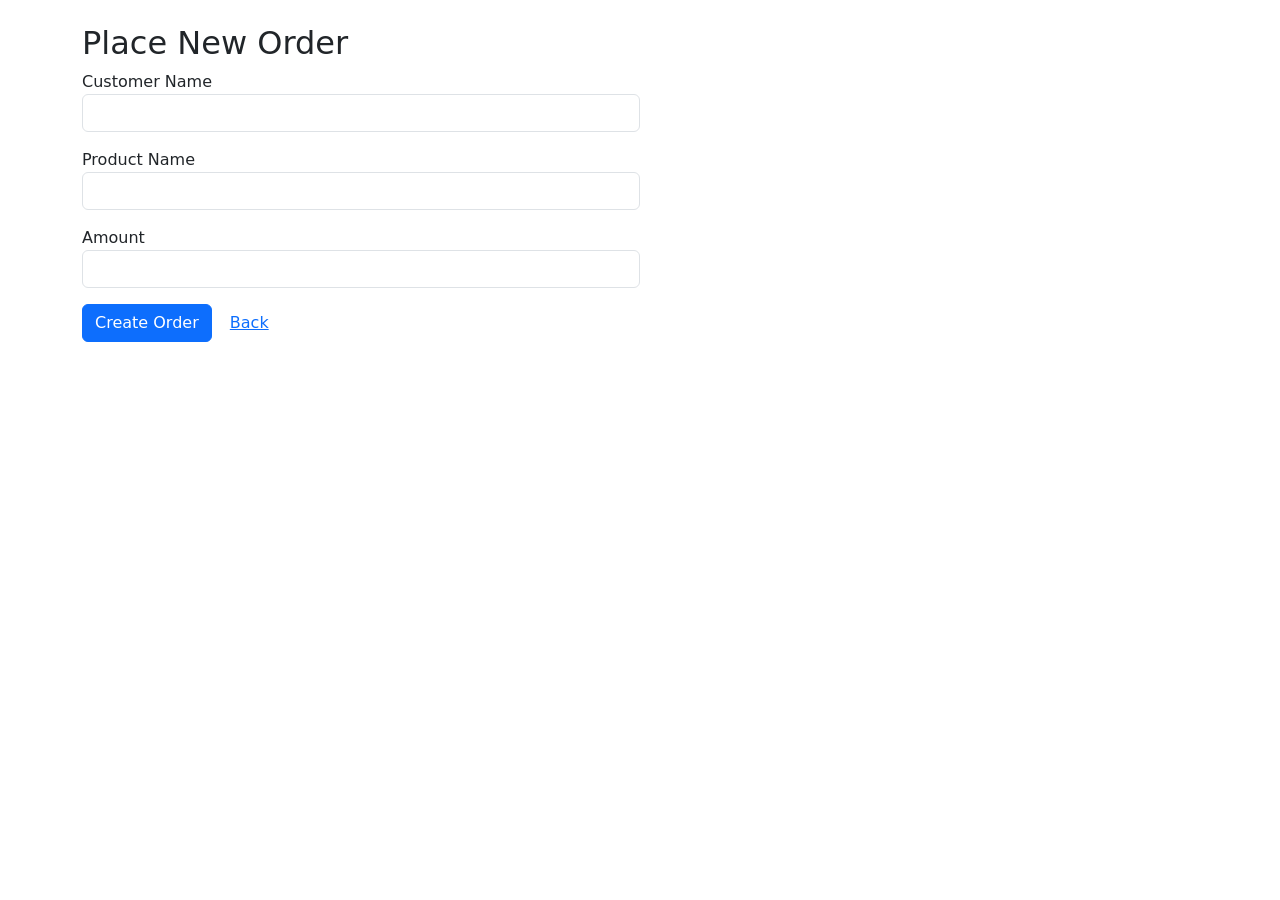
<file: task8/task10/templates/add_order.html>
<!DOCTYPE html>
<html lang="en">
<head>
    <meta charset="UTF-8">
    <title>Place New Order</title>
    <link rel="stylesheet" href="https://cdn.jsdelivr.net/npm/bootstrap@5.3.0/dist/css/bootstrap.min.css">
</head>
<body class="container mt-4">
    <h2>Place New Order</h2>
    <form method="POST" class="w-50">
        <div class="mb-3">
            <label>Customer Name</label>
            <input type="text" name="customer_name" class="form-control" required>
        </div>
        <div class="mb-3">
            <label>Product Name</label>
            <input type="text" name="product_name" class="form-control" required>
        </div>
        <div class="mb-3">
            <label>Amount</label>
            <input type="number" step="0.01" name="amount" class="form-control" required>
        </div>
        <input type="hidden" name="status" value="Placed">
        <button type="submit" class="btn btn-primary">Create Order</button>
        <a href="/" class="btn btn-link">Back</a>
    </form>
</body>
</html>
</file>
